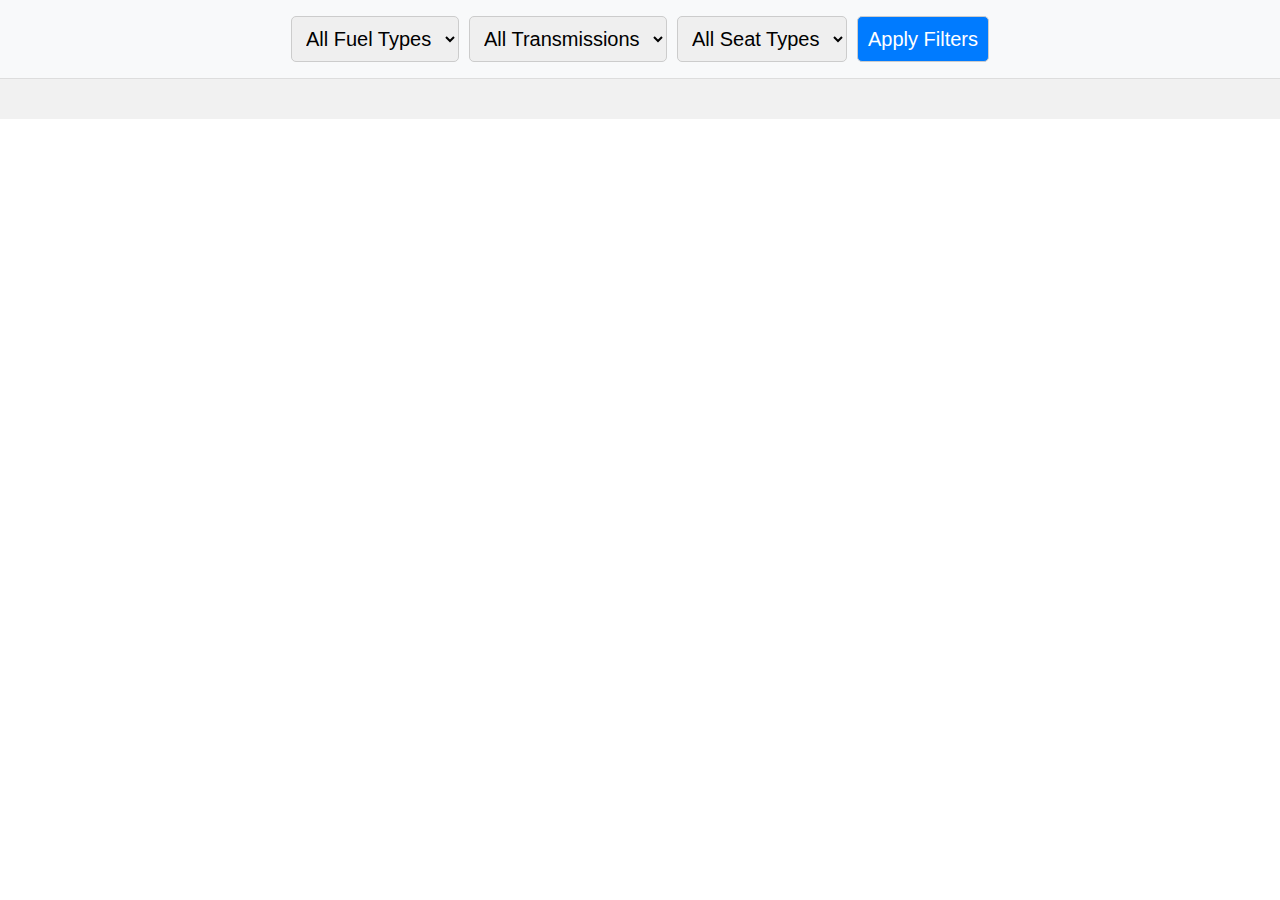
<file: New folder/index1.html>
<!DOCTYPE html>
<html lang="en">
<head>
  <meta charset="UTF-8">
  <meta name="viewport" content="width=device-width, initial-scale=1.0">
  <title>Car Rental</title>
  <link rel="stylesheet" href="style1.css">
</head>
<body>
  <!-- Header Section with Filters -->
  <header>
    <div id="filter-section">
      <label for="filter-fuel">a</label>
      <select id="filter-fuel">
        <option value="">All Fuel Types</option>
        <option value="petrol">Petrol</option>
        <option value="diesel">Diesel</option>
        <option value="electric">Electric</option>
      </select>
      <label for="filter-transmission">a</label>
      <select id="filter-transmission">
        <option value="">All Transmissions</option>
        <option value="Manual">Manual</option>
        <option value="Automatic">Automatic</option>
      </select>
      <label for="filter-seater">a</label>
      <select id="filter-seater">
        <option value="">All Seat Types</option>
        <option value="5 seater">5 Seater</option>
        <option value="7 seater">7 Seater</option>
      </select>

      <button id="apply-filters">Apply Filters</button>
    </div>
  </header>

  <!-- Main Section for Car Data -->
  <main id="car-data"></main>

  <script src="script1.js"></script>
</body>
</html>
</file>
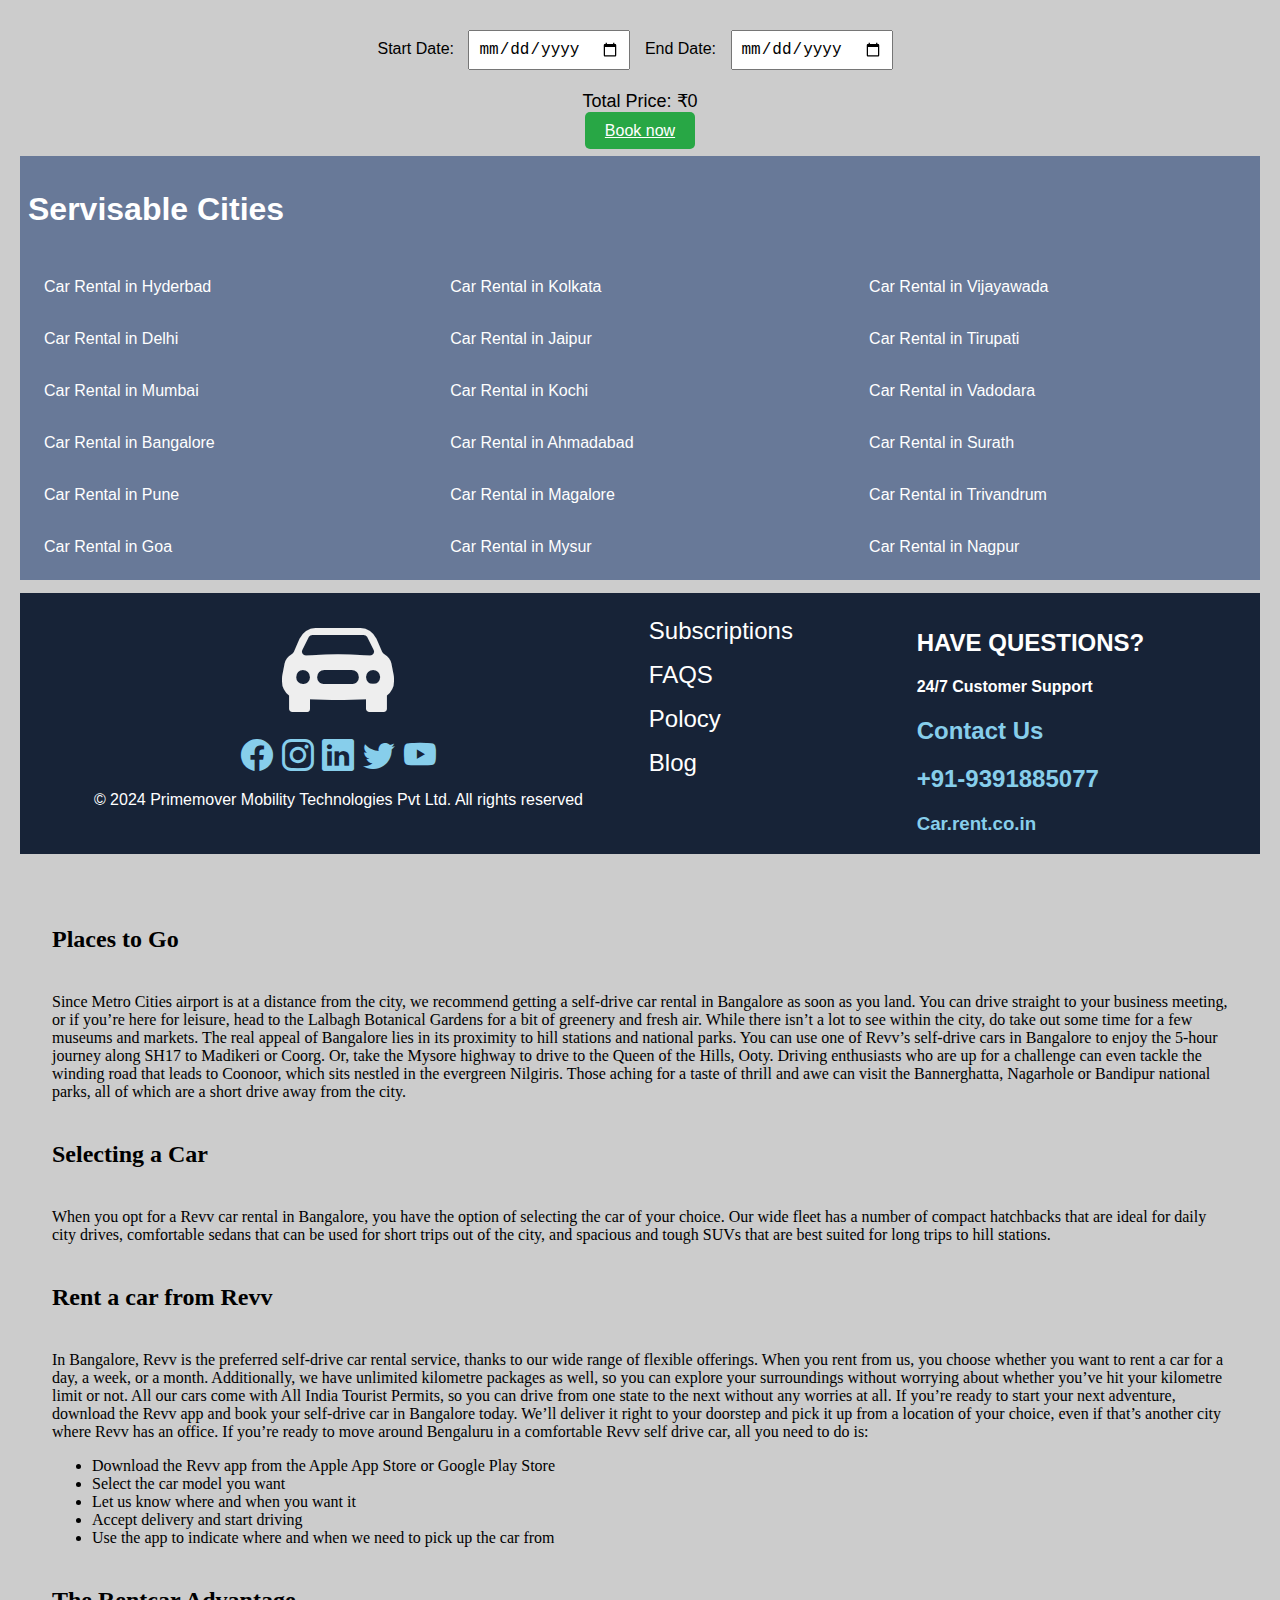
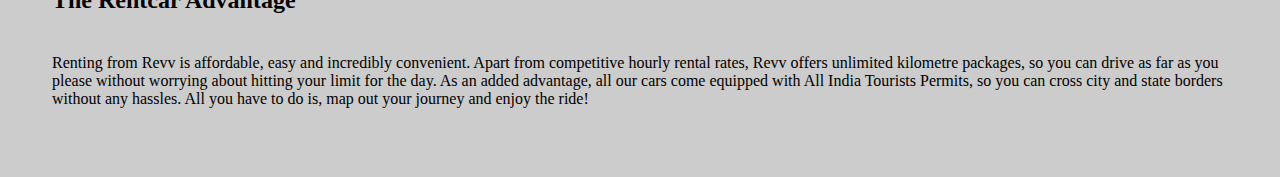
<file: New folder/index2.html>
<!DOCTYPE html>
<html lang="en">

<head>
  <meta charset="UTF-8">
  <meta name="viewport" content="width=device-width, initial-scale=1.0">
  <title>Car Details</title>
  <link rel="stylesheet" href="https://cdn.jsdelivr.net/npm/bootstrap-icons@1.11.3/font/bootstrap-icons.min.css">

  <link rel="stylesheet" href="style2.css">
</head>

<body>
    <div id="car-description">

    </div>

    <div id="booking-section">
      <label for="start-date">Start Date:</label>
      <input type="date" id="start-date">

      <label for="end-date">End Date:</label>
      <input type="date" id="end-date">

      <p>Total Price: ₹<span id="total-price">0</span></p>
      <a id="book-now" href="./index3.html">Book now</a>
    </div>
  
  <div id="city">
    <h2 class="footerHeading">Servisable Cities</h2>
    <div class="footerSection">
      <div class="footerInfo">
        <a href="index.html" class="anchor">Car Rental in Hyderbad</a><br>
        <a href="index.html" class="anchor">Car Rental in Delhi</a><br>
        <a href="index.html" class="anchor">Car Rental in Mumbai</a><br>
        <a href="index.html" class="anchor">Car Rental in Bangalore</a><br>
        <a href="index.html" class="anchor">Car Rental in Pune </a><br>
        <a href="index.html" class="anchor">Car Rental in Goa</a>
      </div>
      <div class="footerInfo">
        <a href="index.html" class="anchor">Car Rental in Kolkata</a><br>
        <a href="index.html" class="anchor">Car Rental in Jaipur</a><br>
        <a href="index.html" class="anchor">Car Rental in Kochi</a><br>
        <a href="index.html" class="anchor">Car Rental in Ahmadabad</a><br>
        <a href="index.html" class="anchor">Car Rental in Magalore</a><br>
        <a href="index.html" class="anchor">Car Rental in Mysur</a>
      </div>
      <div class="footerInfo">
        <a href="index.html" class="anchor">Car Rental in Vijayawada</a><br>
        <a href="index.html" class="anchor">Car Rental in Tirupati</a><br>
        <a href="index.html" class="anchor">Car Rental in Vadodara</a><br>
        <a href="index.html" class="anchor">Car Rental in Surath</a><br>
        <a href="index.html" class="anchor">Car Rental in Trivandrum</a><br>
        <a href="index.html" class="anchor">Car Rental in Nagpur</a>
      </div>
    </div>
  </div>

  <div class="maincard">
    <div class="maincard1 two">
      <i class="bi bi-car-front-fill" id="car-fill"></i>
      <div class="icons">
        <i class="bi bi-facebook"></i>
        <i class="bi bi-instagram"></i>
        <i class="bi bi-linkedin"></i>
        <i class="bi bi-twitter"></i>
        <i class="bi bi-youtube"></i>
      </div>
      <p>© 2024 Primemover Mobility Technologies Pvt Ltd. All rights reserved</p>
    </div>
    <div class="maincard1">
      <a href="#" class="anchor one">Subscriptions</a>
      <a href="#" class="anchor one">FAQS</a>
      <a href="#" class="anchor one">Polocy</a>
      <a href="#" class="anchor one">Blog</a>
    </div>
    <div class="maincard1">
      <h2 class="h1">HAVE QUESTIONS?</h2>
      <h4>24/7 Customer Support</h4>
      <div class="maincard2">
        <h2>Contact Us</h2>
        <h2>+91-9391885077</h2>
        <h3>Car.rent.co.in</h3>
      </div>
    </div>
  </div>
  <div class="format">
    <h5>Places to Go</h5>
    <p>Since Metro Cities airport is at a distance from the city, we recommend getting a self-drive car rental in
      Bangalore as soon as you land. You can drive straight to your business meeting, or if you’re here for leisure,
      head to the Lalbagh Botanical Gardens for a bit of greenery and fresh air. While there isn’t a lot to see within
      the city, do take out some time for a few museums and markets. The real appeal of Bangalore lies in its proximity
      to hill stations and national parks.

      You can use one of Revv’s self-drive cars in Bangalore to enjoy the 5-hour journey along SH17 to Madikeri or
      Coorg. Or, take the Mysore highway to drive to the Queen of the Hills, Ooty. Driving enthusiasts who are up for a
      challenge can even tackle the winding road that leads to Coonoor, which sits nestled in the evergreen Nilgiris.
      Those aching for a taste of thrill and awe can visit the Bannerghatta, Nagarhole or Bandipur national parks, all
      of which are a short drive away from the city.
    </p>
    <h5>Selecting a Car</h5>
    <p>When you opt for a Revv car rental in Bangalore, you have the option of selecting the car of your choice. Our
      wide fleet has a number of compact hatchbacks that are ideal for daily city drives, comfortable sedans that can be
      used for short trips out of the city, and spacious and tough SUVs that are best suited for long trips to hill
      stations.
    </p>

    <h5>Rent a car from Revv</h5>
    <p>In Bangalore, Revv is the preferred self-drive car rental service, thanks to our wide range of flexible
      offerings. When you rent from us, you choose whether you want to rent a car for a day, a week, or a month.
      Additionally, we have unlimited kilometre packages as well, so you can explore your surroundings without worrying
      about whether you’ve hit your kilometre limit or not. All our cars come with All India Tourist Permits, so you can
      drive from one state to the next without any worries at all.

      If you’re ready to start your next adventure, download the Revv app and book your self-drive car in Bangalore
      today. We’ll deliver it right to your doorstep and pick it up from a location of your choice, even if that’s
      another city where Revv has an office.

      If you’re ready to move around Bengaluru in a comfortable Revv self drive car, all you need to do is:
    </p>
    <ul>
      <li>Download the Revv app from the Apple App Store or Google Play Store </li>
      <li> Select the car model you want</li>
      <li> Let us know where and when you want it</li>
      <li>Accept delivery and start driving</li>
      <li> Use the app to indicate where and when we need to pick up the car from</li>
    </ul>
    <h5>The Rentcar Advantage</h5>
    <p>Renting from Revv is affordable, easy and incredibly convenient. Apart from competitive hourly rental rates, Revv
      offers unlimited kilometre packages, so you can drive as far as you please without worrying about hitting your
      limit for the day. As an added advantage, all our cars come equipped with All India Tourists Permits, so you can
      cross city and state borders without any hassles. All you have to do is, map out your journey and enjoy the ride!
    </p>
  </div>
  <script src="script2.js"></script>
</body>

</html>
</file>
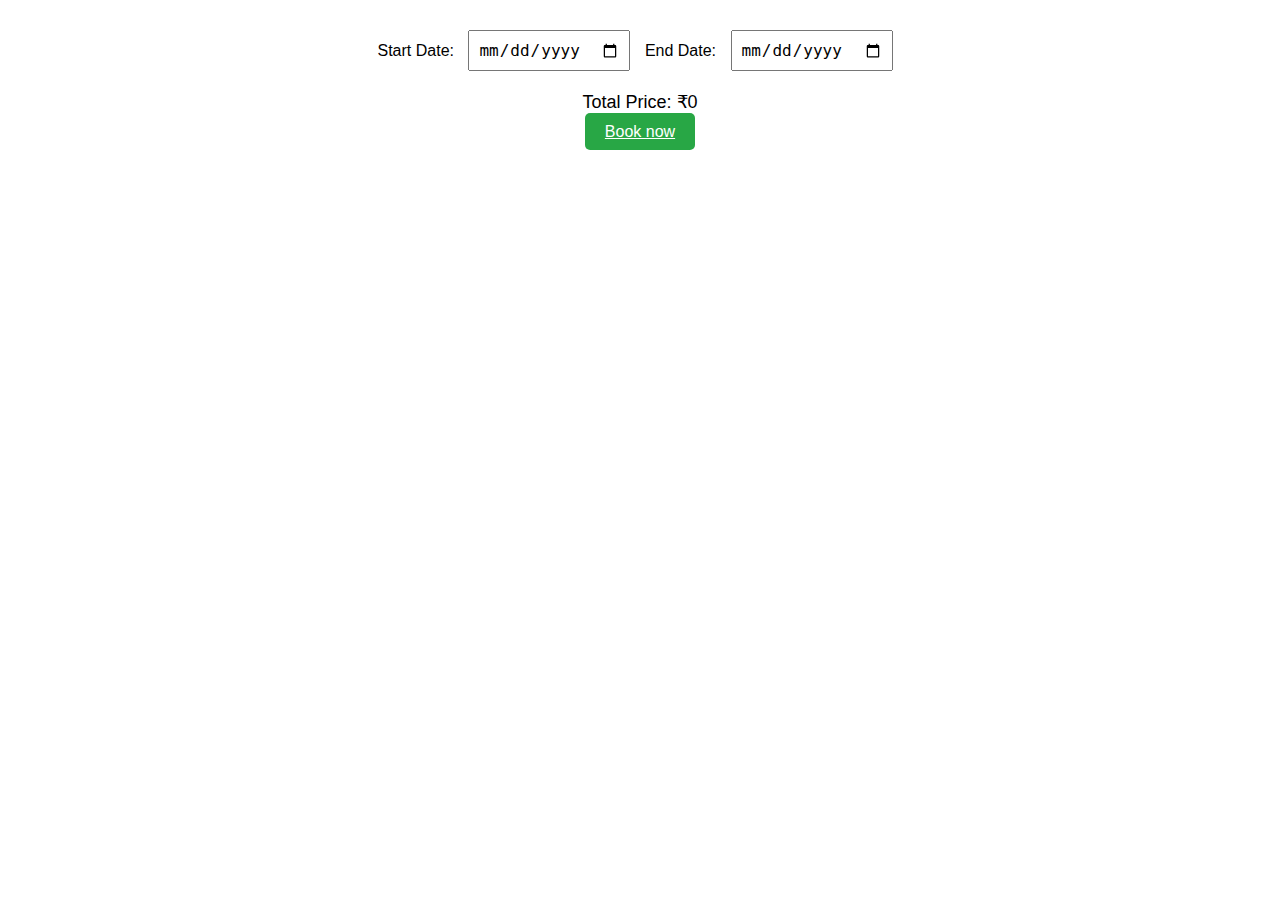
<file: project copy/index2.html>
<!DOCTYPE html>
<html lang="en">
<head>
  <meta charset="UTF-8">
  <meta name="viewport" content="width=device-width, initial-scale=1.0">
  <title>Car Details</title>
  <link rel="stylesheet" href="style2.css">
</head>
<body>
  <div id="car-description">
    <!-- Car details will be dynamically populated here -->
  </div>

  <div id="booking-section">
    <label for="start-date">Start Date:</label>
    <input type="date" id="start-date">

    <label for="end-date">End Date:</label>
    <input type="date" id="end-date">

    <p>Total Price: ₹<span id="total-price">0</span></p>
    <a id="book-now" href="./index3.html">Book now</a>
  </div>

  <script src="script2.js"></script>
</body>
</html>
</file>
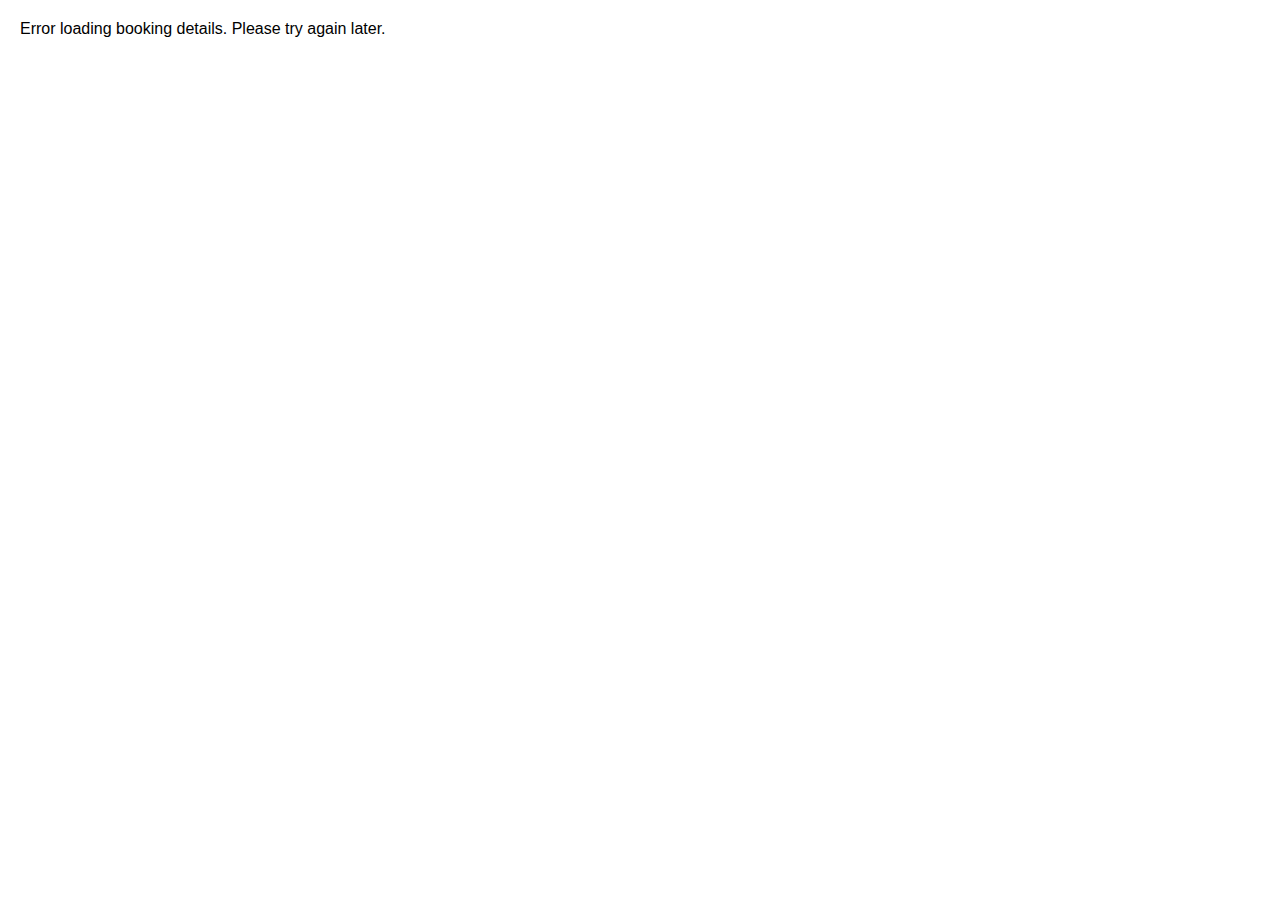
<file: project copy/index3.html>
<!DOCTYPE html>
<html lang="en">
<head>
  <meta charset="UTF-8">
  <meta name="viewport" content="width=device-width, initial-scale=1.0">
  <title>Book Car</title>
  <link rel="stylesheet" href="style3.css">
</head>
<body>
  <div id="booking-details">
    <!-- Booking details will be dynamically populated here -->
  </div>

  <script src="script3.js"></script>
</body>
</html>
</file>
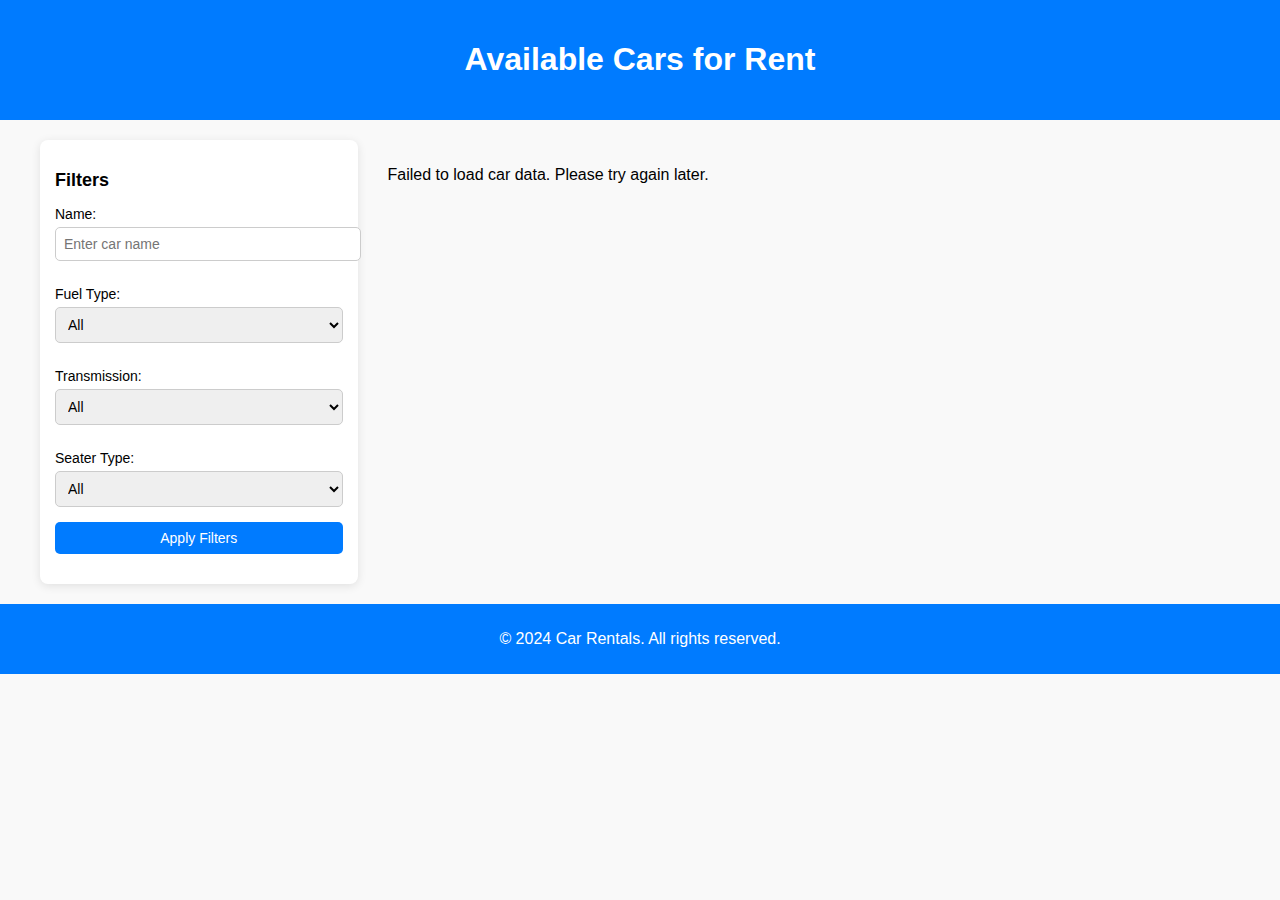
<file: project/index1.html>
<!DOCTYPE html>
<html lang="en">
<head>
  <meta charset="UTF-8">
  <meta name="viewport" content="width=device-width, initial-scale=1.0">
  <title>Car Rentals</title>
  <link rel="stylesheet" href="style1.css">
</head>
<body>
  <header class="header">
    <h1>Available Cars for Rent</h1>
  </header>

  <div class="main-container">
    <!-- Sidebar for filters -->
    <aside class="filter-section">
      <h2>Filters</h2>
      <label for="name">Name:</label>
      <input type="text" id="name" placeholder="Enter car name">

      <label for="fuel">Fuel Type:</label>
      <select id="fuel">
        <option value="all">All</option>
        <option value="petrol">Petrol</option>
        <option value="diesel">Diesel</option>
        <option value="electric">Electric</option>
      </select>

      <label for="transmission">Transmission:</label>
      <select id="transmission">
        <option value="all">All</option>
        <option value="Automatic">Automatic</option>
        <option value="Manual">Manual</option>
      </select>

      <label for="seater">Seater Type:</label>
      <select id="seater">
        <option value="all">All</option>
        <option value="5 seater">5 seater</option>
        <option value="7 seater">7 seater</option>
      </select>

      <button id="filter-button">Apply Filters</button>
    </aside>

    <!-- Main content for car data -->
    <main class="car-display">
      <div id="car-list" class="car-list"></div>
    </main>
  </div>

  <footer class="footer">
    <p>&copy; 2024 Car Rentals. All rights reserved.</p>
  </footer>

  <script src="script2.js"></script>
</body>
</html>
</file>
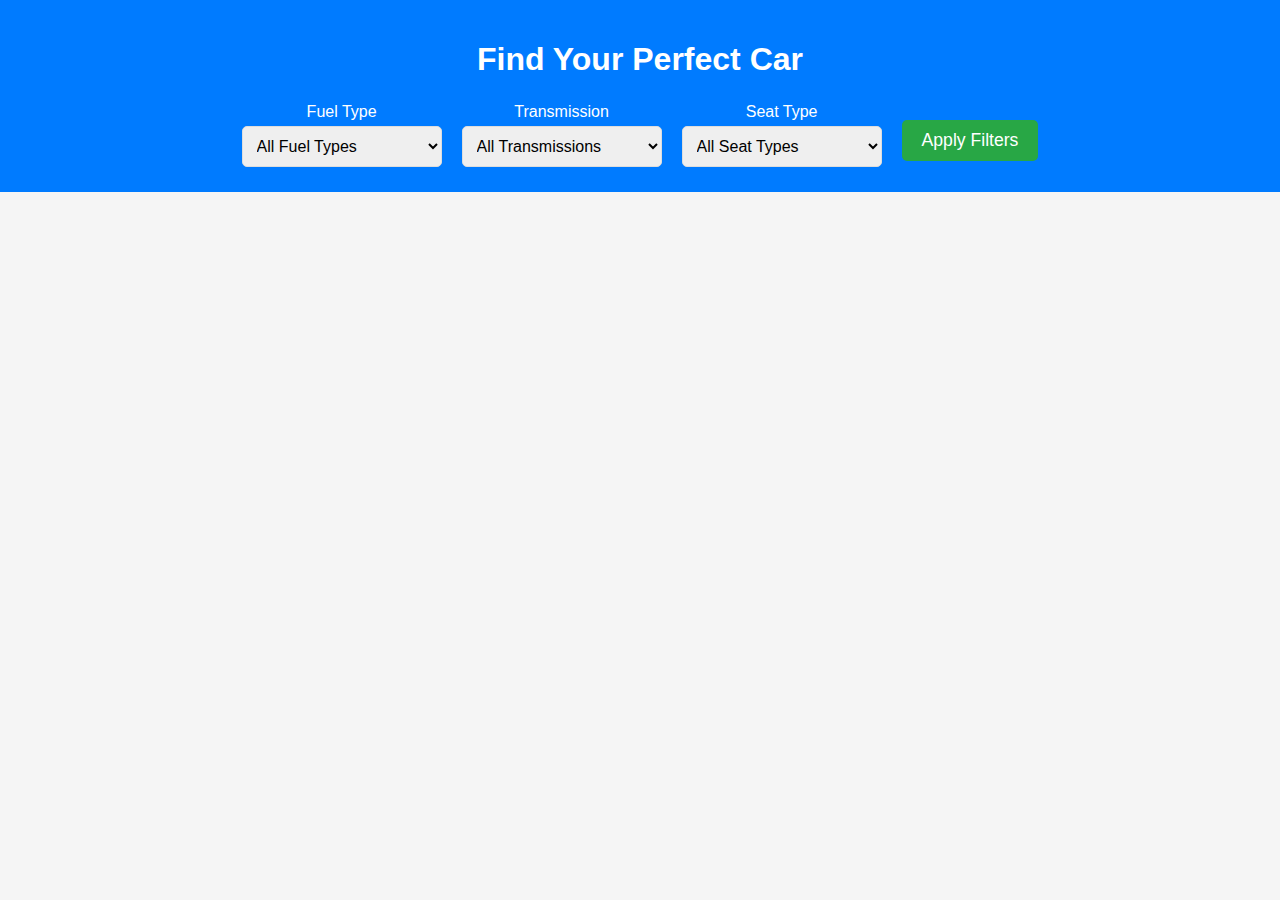
<file: projectsfile/index1.html>
<!DOCTYPE html>
<html lang="en">
<head>
  <meta charset="UTF-8">
  <meta name="viewport" content="width=device-width, initial-scale=1.0">
  <title>Car Rental</title>
  <link rel="stylesheet" href="style1.css">
</head>
<body>
  <!-- Header Section with Filters -->
  <header>
    <div id="filter-section">
      <h1>Find Your Perfect Car</h1>
      <div class="filter-container">
        <div class="filter-item">
          <label for="filter-fuel">Fuel Type</label>
          <select id="filter-fuel">
            <option value="">All Fuel Types</option>
            <option value="petrol">Petrol</option>
            <option value="diesel">Diesel</option>
            <option value="electric">Electric</option>
          </select>
        </div>
        <div class="filter-item">
          <label for="filter-transmission">Transmission</label>
          <select id="filter-transmission">
            <option value="">All Transmissions</option>
            <option value="Manual">Manual</option>
            <option value="Automatic">Automatic</option>
          </select>
        </div>
        <div class="filter-item">
          <label for="filter-seater">Seat Type</label>
          <select id="filter-seater">
            <option value="">All Seat Types</option>
            <option value="5 seater">5 Seater</option>
            <option value="7 seater">7 Seater</option>
          </select>
        </div>
        <button id="apply-filters">Apply Filters</button>
      </div>
    </div>
  </header>

  <!-- Main Section for Car Data -->
  <main id="carousel-container"></main>

  <script src="script1.js"></script>
</body>
</html>
</file>
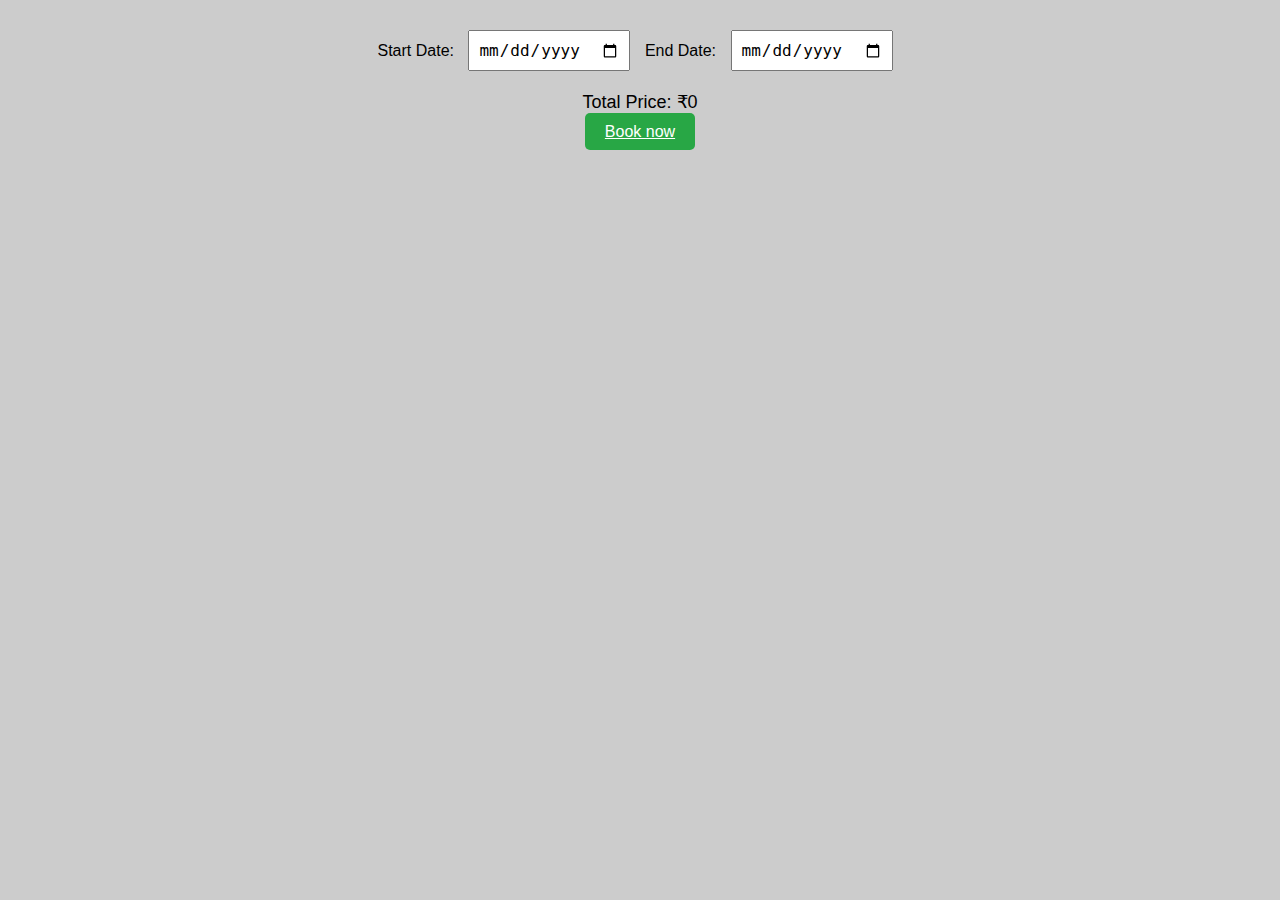
<file: projectsfile/index2.html>
<!DOCTYPE html>
<html lang="en">

<head>
  <meta charset="UTF-8">
  <meta name="viewport" content="width=device-width, initial-scale=1.0">
  <title>Car Details</title>
  <link rel="stylesheet" href="https://cdn.jsdelivr.net/npm/bootstrap-icons@1.11.3/font/bootstrap-icons.min.css">

  <link rel="stylesheet" href="style2.css">
</head>

<body>
    <div id="car-description">

    </div>

    <div id="booking-section">
      <label for="start-date">Start Date:</label>
      <input type="date" id="start-date">

      <label for="end-date">End Date:</label>
      <input type="date" id="end-date">

      <p>Total Price: ₹<span id="total-price">0</span></p>
      <a id="book-now" href="./index3.html">Book now</a>
    </div>
  
  
  <script src="script2.js"></script>
</body>

</html>
</file>
<file: New folder/style1.css>
/* General Styles */
body {
  font-family: Arial, sans-serif;
  margin: 0;
  padding: 0;
}

header {
  background-color: #f8f9fa;
  padding: 1rem;
  display: flex;
  justify-content: center;
  align-items: center;
  border-bottom: 1px solid #ddd;
}
label{
  display: none;
}
#filter-section {
  display: flex;
  flex-wrap: wrap;
  gap: 10px;
}
section{
  flex-grow: 1;
  flex-basis: 200;
}
#filter-section select,
#filter-section button {
  padding: 10px;
  font-size: 20px;
  border: 1px solid #ccc;
  border-radius: 5px;
}

#filter-section button {
  background-color: #007bff;
  color: white;
  cursor: pointer;
}

#filter-section button:hover {
  background-color: #0056b3;
}

main {
  display: flex;
  flex-wrap: wrap;
  gap: 20px;
  padding: 20px;
  justify-content: center;
  background-color: #f1f1f1;
}

.car-card {
  width: 300px;
  padding: 20px;
  background-color: white;
  border: 1px solid #ddd;
  border-radius: 10px;
  text-align: center;
  box-shadow: 0 2px 5px rgba(0, 0, 0, 0.1);
}

.car-card img {
  width: 100%;
  height: 180px;
  object-fit: cover;
  border-radius: 10px;
}

.car-card h3 {
  margin: 15px 0;
  font-size: 18px;
}

.car-card p {
  margin: 5px 0;
  font-size: 14px;
}

.car-card .price {
  margin: 10px 0;
  font-weight: bold;
  color: green;
}

.car-card .book-now-button {
  display: inline-block;
  padding: 10px 20px;
  background-color: #28a745;
  color: white;
  text-decoration: none;
  border-radius: 5px;
}

.car-card .book-now-button:hover {
  background-color: #218838;
}

.car-card .sold-out {
  color: red;
  font-weight: bold;
}
</file>
<file: New folder/style2.css>
body {
  box-sizing: border-box;
  background-color: #ccc;
  font-family: Arial, sans-serif;
  margin: 20px;
}

.car-details {
  max-width: 600px;
  margin: 0 auto;
  padding: 20px;
  border: 1px solid #ddd;
  border-radius: 10px;
  box-shadow: 0 2px 5px rgba(0, 0, 0, 0.1);
  text-align: center;
}

.car-details img {
  width: 100%;
  height: auto;
  border-radius: 10px;
}

.car-details h1 {
  font-size: 24px;
  margin: 10px 0;
}

.car-details p {
  margin: 5px 0;
  font-size: 16px;
}

#booking-section {
  margin-top: 20px;
  text-align: center;
}

#booking-section input[type="date"] {
  margin: 10px;
  padding: 8px;
  font-size: 16px;
}

#booking-section p {
  font-size: 18px;
  margin: 10px 0;
}

#book-now{
  background-color: #28a745 ;
  color: white ;
  border: none;
  padding: 10px 20px;
  border-radius: 5px;
  cursor: pointer;
  font-size: 16px;
  margin: 1rem;
}

#book-now:disabled {
  background-color: #ccc;
  cursor: not-allowed;
}

#book-now:hover:enabled {
  background-color: #218838;
}
/* card1 start*/
.footerSection{
  display: flex;
  flex-direction: row;
  flex-wrap: wrap;

}
.footerInfo{
   flex-grow: 200;
   flex-basis: 1;
   padding: 1rem;
}
.footerHeading{
  padding-left: 0.5rem;
  color: white;
  font-size: 2rem;
}
.anchor{
   text-decoration: none;
   display: block;
   padding: 0.5rem;
   color: white;
}
.anchor:hover{
  text-decoration: underline;
  color: skyblue;
}
#city{
  background-color:  #687998;
 padding-top: 0.5rem;
 margin-top: 1rem;
}
/* card1 end */
/* second div start */
#logo{
  width: 10%;
  padding: 1rem;

}
.maincard{
  background-color:  #172337;
  display: flex;
  flex-direction: row;
  flex-wrap: wrap;
  margin-top: 0.8rem;
  padding-top: 1rem;
}
.one{
  display: block;
  font-size: 1.5rem;
}
.maincard1{
  flex-grow: 200;
  flex-basis: 1;
 
}
.maincard1 h1,h4,.h1{
  color: white;
}
.maincard2{
  color: skyblue;
}
.icons{
  font-size: 2rem;
  color: skyblue;
}

.two{
  padding-left: 1rem;
  text-align: center;
  justify-content: center;
}
.icons~p{
  color: white;
}
#car-fill{
  font-size: 7rem;
  color: #eee;
}
#car-fill:hover{
  color:skyblue;
 
}
h5{
  font-size: 1.5rem;
 color: black;
}
.format{
  background-color: #ccc;
 padding: 2rem;
 font-family: 'Times New Roman', Times, serif;
}
/* second div end */
</file>
<file: project copy/style2.css>
body {
  font-family: Arial, sans-serif;
  margin: 20px;
}

.car-details {
  max-width: 600px;
  margin: 0 auto;
  padding: 20px;
  border: 1px solid #ddd;
  border-radius: 10px;
  box-shadow: 0 2px 5px rgba(0, 0, 0, 0.1);
  text-align: center;
}

.car-details img {
  width: 100%;
  height: auto;
  border-radius: 10px;
}

.car-details h1 {
  font-size: 24px;
  margin: 10px 0;
}

.car-details p {
  margin: 5px 0;
  font-size: 16px;
}

#booking-section {
  margin-top: 20px;
  text-align: center;
}

#booking-section input[type="date"] {
  margin: 10px;
  padding: 8px;
  font-size: 16px;
}

#booking-section p {
  font-size: 18px;
  margin: 10px 0;
}

a{
  background-color: #28a745;
  color: white;
  border: none;
  padding: 10px 20px;
  border-radius: 5px;
  cursor: pointer;
  font-size: 16px;
}

#book-now:disabled {
  background-color: #ccc;
  cursor: not-allowed;
}

#book-now:hover:enabled {
  background-color: #218838;
}
</file>
<file: project copy/style3.css>
body {
  font-family: Arial, sans-serif;
  margin: 20px;
}

.car-info {
  display: flex;
  align-items: flex-start;
  gap: 20px;
  margin-bottom: 20px;
}

.car-image {
  width: 300px;
  height: auto;
  border-radius: 8px;
}

.details {
  flex: 1;
}

.price-calculator {
  margin-top: 20px;
  padding: 20px;
  border: 1px solid #ddd;
  border-radius: 8px;
}

label {
  margin-right: 10px;
}

input[type="date"] {
  margin-right: 20px;
}

#total-price {
  font-weight: bold;
  color: green;
}

#confirm-booking {
  display: inline-block;
  padding: 10px 20px;
  background-color: blue;
  color: white;
  border: none;
  border-radius: 4px;
  cursor: pointer;
}

#confirm-booking:hover {
  background-color: darkblue;
}
</file>
<file: project/style1.css>
body {
    font-family: Arial, sans-serif;
    margin: 0;
    padding: 0;
    background-color: #f9f9f9;
  }
  
  .header {
    background-color: #007bff;
    color: white;
    text-align: center;
    padding: 20px 0;
  }
  
  .main-container {
    display: flex;
    max-width: 1200px;
    margin: 20px auto;
    gap: 20px;
  }
  
  .filter-section {
    width: 25%;
    background-color: white;
    padding: 15px;
    box-shadow: 0 2px 10px rgba(0, 0, 0, 0.1);
    border-radius: 8px;
  }
  
  .filter-section h2 {
    font-size: 18px;
    margin-bottom: 15px;
  }
  
  .filter-section label {
    font-size: 14px;
    display: block;
    margin: 10px 0 5px;
  }
  
  .filter-section input,
  .filter-section select,
  .filter-section button {
    width: 100%;
    padding: 8px;
    font-size: 14px;
    margin-bottom: 15px;
    border: 1px solid #ccc;
    border-radius: 5px;
  }
  
  .filter-section button {
    background-color: #007bff;
    color: white;
    border: none;
    cursor: pointer;
  }
  
  .filter-section button:hover {
    background-color: #0056b3;
  }
  
  .car-display {
    width: 75%;
  }
  
  .car-list {
    display: grid;
    grid-template-columns: repeat(auto-fit, minmax(300px, 1fr));
    gap: 20px;
    padding: 10px;
    justify-content: center;
  }
  
  .car-card {
    background-color: white;
    border-radius: 8px;
    box-shadow: 0 2px 10px rgba(0, 0, 0, 0.1);
    overflow: hidden;
    text-align: center;
    transition: transform 0.2s;
  }
  
  .car-card:hover {
    transform: scale(1.05);
  }
  
  
  
  .car-card img {
    width: 100%;
    height: 180px;
    object-fit: cover;
  }
  
  .car-card h3 {
    font-size: 18px;
    margin: 10px 0;
  }
  
  .car-card p {
    color: #555;
    font-size: 14px;
    margin: 5px 0;
  }
  
  .car-card .price {
    color: #007bff;
    font-weight: bold;
  }
  
  .car-card button {
    background-color: #007bff;
    color: white;
    border: none;
    padding: 10px 15px;
    cursor: pointer;
    border-radius: 5px;
    margin-bottom: 15px;
  }
  
  .car-card button:hover {
    background-color: #0056b3;
  }
  
  .footer {
    background-color: #007bff;
    color: white;
    text-align: center;
    padding: 10px 0;
  }
</file>
<file: projectsfile/style1.css>
/* General Styles */
body {
  font-family: 'Arial', sans-serif;
  margin: 0;
  padding: 0;
  background-color: #f5f5f5;
  color: #333;
}

/* Header Section */
header {
  background-color: #007bff;
  color: white;
  padding: 20px 0;
  text-align: center;
}

#filter-section h1 {
  font-size: 2rem;
  margin-bottom: 20px;
}

.filter-container {
  display: flex;
  justify-content: center;
  gap: 20px;
  align-items: center;
  flex-wrap: wrap;
}

.filter-item {
  display: flex;
  flex-direction: column;
  align-items: center;
  margin: 5px 0;
}

.filter-item label {
  font-size: 1rem;
  margin-bottom: 5px;
}

.filter-item select {
  padding: 10px;
  font-size: 1rem;
  border-radius: 5px;
  border: 1px solid #ddd;
  width: 200px;
}

button {
  background-color: #28a745;
  color: white;
  font-size: 1.1rem;
  padding: 10px 20px;
  border: none;
  border-radius: 5px;
  cursor: pointer;
  transition: background-color 0.3s ease;
  margin-top: 10px;
}

button:hover {
  background-color: #218838;
}

/* Main Section for Car Cards */
#carousel-container {
  display: grid;
  grid-template-columns: repeat(3, 1fr); /* 3 cards per row */
  gap: 20px;
  padding: 20px;
}

@media (max-width: 1024px) {
  #carousel-container {
    grid-template-columns: repeat(2, 1fr); /* 2 cards per row on medium screens */
  }
}

@media (max-width: 767px) {
  #carousel-container {
    grid-template-columns: 1fr; /* 1 card per row on smaller screens */
  }
}

/* Car Card */
.car-card {
  background-color: #ffffff;
  border-radius: 12px;
  padding: 1.5rem;
  text-align: center;
  box-shadow: 0 4px 8px rgba(0, 0, 0, 0.1);
  transition: transform 0.3s ease-in-out;
}

.car-card:hover {
  transform: scale(1.05);
}

/* Car Data */
.car-data {
  display: flex;
  flex-direction: column;
  align-items: center;
}

/* Car Name */
.car-name {
  font-size: 1.5rem;
  font-weight: bold;
  color: #333;
  margin-bottom: 10px;
}

/* Car Brand */
.car-brand {
  font-size: 1.1rem;
  font-weight: bold;
  color: #007bff;
}

/* Car Image */
.car-image {
  width: 100%;
  max-width: 250px;
  border-radius: 8px;
  margin: 10px 0;
}

/* Car Details */
.car-details {
  display: flex;
  justify-content: center;
  gap: 10px;
  margin-top: 10px;
  flex-wrap: wrap;
}

/*  Detail Tags */
.car-details span {
  background-color: #e9ecef;
  padding: 6px 12px;
  border-radius: 6px;
  font-size: 0.9rem;
  font-weight: 500;
  color: #333;
  white-space: nowrap;
}

/* Price Section */
.car-price {
  margin-top: 12px;
  font-size: 1.4rem;
  font-weight: bold;
  color: #28a745;
}

.car-price span {
  font-size: 1rem;
  font-weight: normal;
}
</file>
<file: projectsfile/style2.css>
body {
  box-sizing: border-box;
  background-color: #ccc;
  font-family: Arial, sans-serif;
  margin: 20px;
}

.car-details {
  max-width: 600px;
  margin: 0 auto;
  padding: 20px;
  border: 1px solid #ddd;
  border-radius: 10px;
  box-shadow: 0 2px 5px rgba(0, 0, 0, 0.1);
  text-align: center;
}

.car-details img {
  width: 100%;
  height: auto;
  border-radius: 10px;
}

.car-details h1 {
  font-size: 24px;
  margin: 10px 0;
}

.car-details p {
  margin: 5px 0;
  font-size: 16px;
}

#booking-section {
  margin-top: 20px;
  text-align: center;
}

#booking-section input[type="date"] {
  margin: 10px;
  padding: 8px;
  font-size: 16px;
}

#booking-section p {
  font-size: 18px;
  margin: 10px 0;
}

#book-now{
  background-color: #28a745 ;
  color: white ;
  border: none;
  padding: 10px 20px;
  border-radius: 5px;
  cursor: pointer;
  font-size: 16px;
  margin: 1rem;
}

#book-now:disabled {
  background-color: #ccc;
  cursor: not-allowed;
}

#book-now:hover:enabled {
  background-color: #218838;
}
</file>
